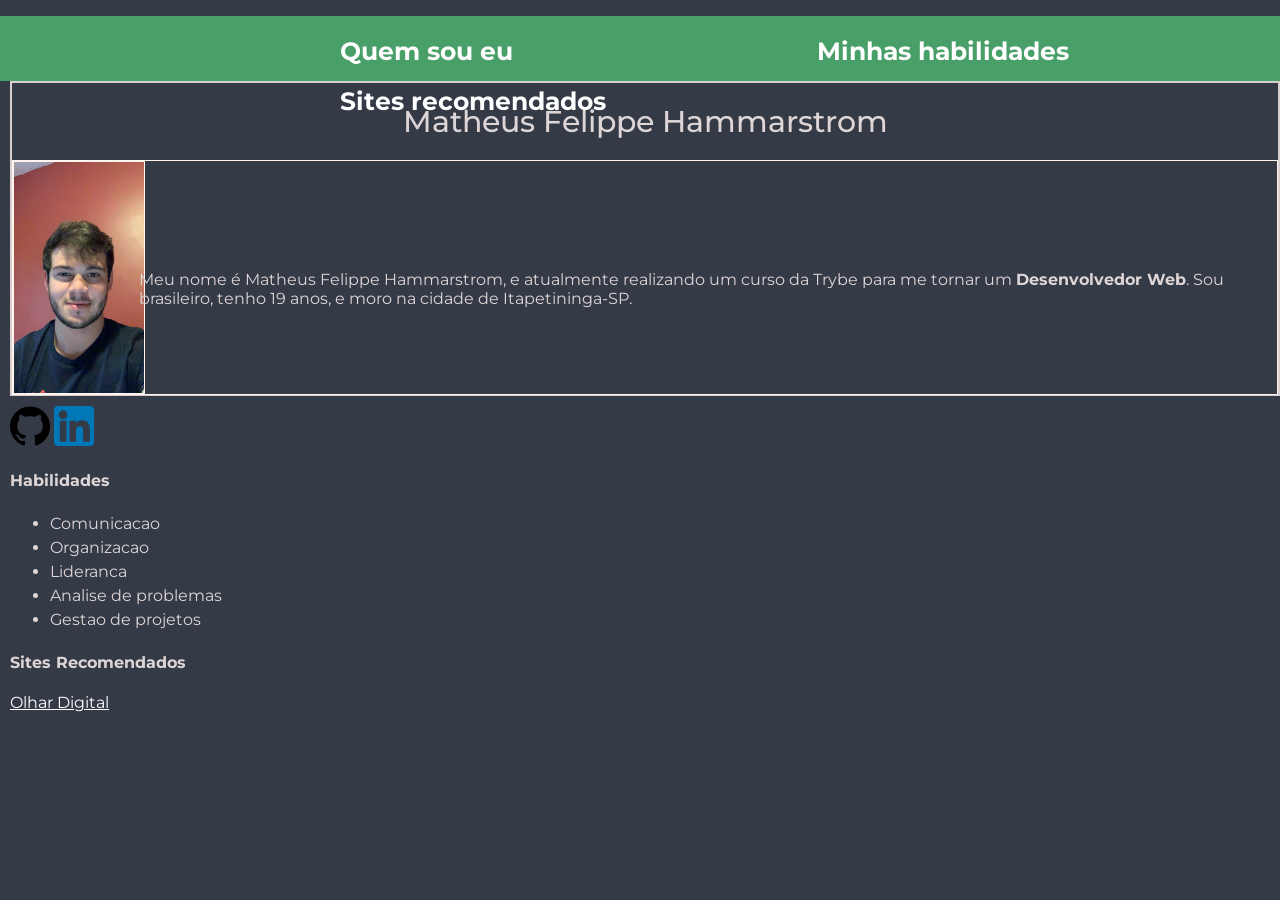
<file: index.html>
<!DOCTYPE html>
<html lang="pt-BR">
<head>
    <meta charset="UTF-8">
    <title>Portofolio Matheus Hammarstrom</title>
    <link rel="stylesheet" type ="text/css"href="style.css">
    <link rel="preconnect" href="https://fonts.googleapis.com"> 
    <link rel="preconnect" href="https://fonts.gstatic.com" crossorigin> 
    <link href="https://fonts.googleapis.com/css2?family=Montserrat:wght@300;400;500;700&display=swap" rel="stylesheet">

</head>
<body>
    <header class ="header"> 
        <nav class = "navegacao"> 
            <ul>
            <li class = "section-links"><a href="#foto" class = "link-nav"> Quem sou eu</a></li>
            <li class = "section-links"><a href="#habilidades" class = "link-nav"> Minhas habilidades</a></li>
            <li class = "section-links"><a href="#recomendacoes" class = "link-nav"> Sites recomendados</a></li>
            </ul> 
        </nav>
    </header>
   
    <div class = "main-container">
        <div class = "about-me-container">  
            <h1 class="heading">Matheus Felippe Hammarstrom</h1>
            <div class = "about-me">
                <img id = "minha-foto" src ="./images/eu.JPG" alt="Foto de Matheus Hammarstrom"><br>
                <p class="description">Meu nome é Matheus Felippe Hammarstrom, e atualmente realizando um curso da Trybe para me tornar um <strong>Desenvolvedor Web</strong>. Sou brasileiro, tenho 19 anos, e moro na cidade de Itapetininga-SP.</p>  
            </div>   
        </div>
        <section class ="social-media">   
            <a href="https://github.com/matheushammarstrom" target="_blank"><img src="images/gitlogo.png" alt="Logo github" class="logos"></a>
            <a href="https://www.linkedin.com/in/matheushammarstrom/" target="_blank"><img src="images/linkedinlogo.png" alt="Logo linkedin" class="logos"></a>
        </section class ="social-media">
        <section class ="skills">   
            <h4 id="habilidades">Habilidades</h4>
            <ul class="skills-list">
                <li>Comunicacao</li>
                <li>Organizacao</li>
                <li>Lideranca</li>
                <li>Analise de problemas</li>
                <li>Gestao de projetos</li>
            </ul>
        </section class ="skills">
        <section class ="external-links">  
            <h4 id="recomendacoes">Sites Recomendados</h4>
            <a href="https://olhardigital.com.br" target ="_blank">Olhar Digital</a>
        </section class ="external-links">
    </div>
    

</body>
</html>
</file>
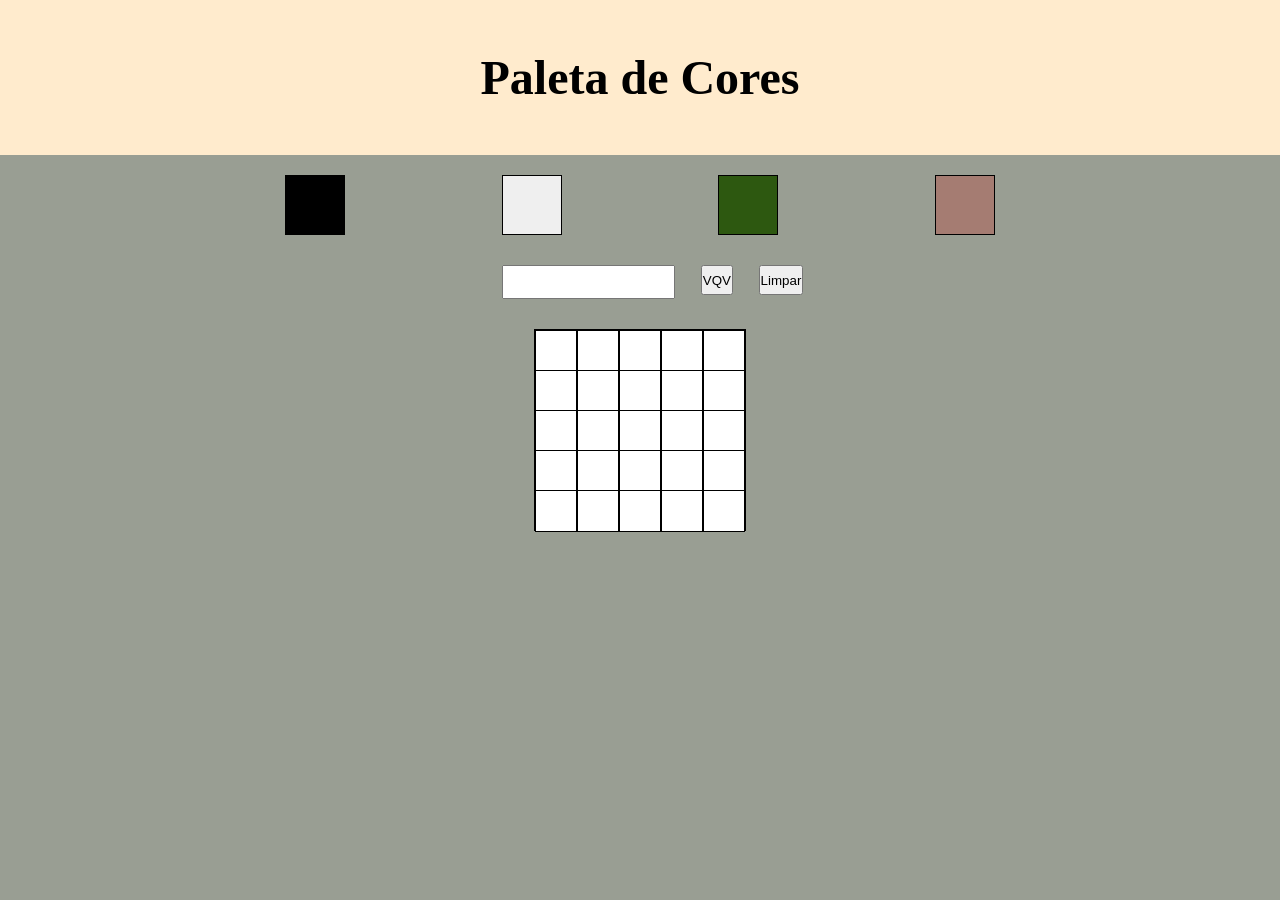
<file: projects/pixels-art/index.html>
<!DOCTYPE html>
<html lang="pt-BR">
<head>
    <meta charset="UTF-8">
    <meta http-equiv="X-UA-Compatible" content="IE=edge">
    <meta name="viewport" content="width=device-width, initial-scale=1.0">
    <link rel="stylesheet" href="style.css">
    <title>Paleta de Cores</title>
</head>
<body>
    <header>
        <h1 id ='title'>Paleta de Cores</h1>
    </header>
    <section id ='color-palette'>
        <button class="color black"></button>
        <button class="color green"></button>
        <button class="color blue"></button>
        <button class="color red"></button>
    </section>
    <section id='menu-tools'>
        <input id='board-size' type='number'min='1' step='1' oninput="validity.valid||(value='');" ></button>
        <button id="generate-board">VQV</button>
        <button id='clear-board'>Limpar</button>
    </section>
    <div id="board-container">
        <section id="pixel-board">
        </section>
    </div>

<script src="script.js">
</script>
</body>
</html>
</file>
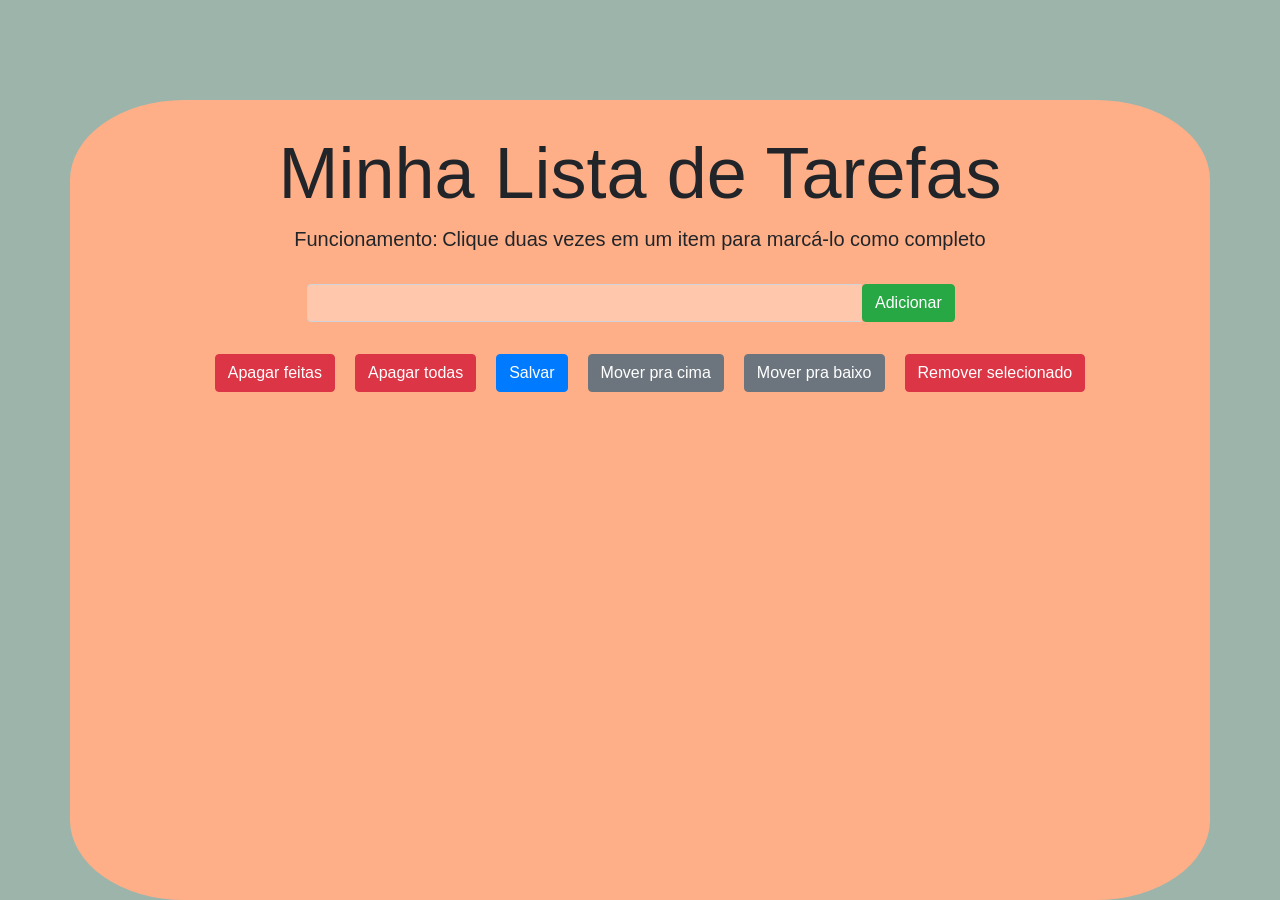
<file: projects/todo-list/index.html>
<!DOCTYPE html>
<html lang="pt-BR">
<head>
    <meta charset="UTF-8">
    <meta http-equiv="X-UA-Compatible" content="IE=edge">
    <meta name="viewport" content="width=device-width, initial-scale=1.0">
    <link rel="stylesheet" href="style.css">
    <link rel="preconnect" href="https://fonts.googleapis.com"> 
    <link rel="preconnect" href="https://fonts.gstatic.com" crossorigin> 
    <link href="https://fonts.googleapis.com/css2?family=Montserrat:wght@400;600&display=swap" rel="stylesheet">
    <link rel="stylesheet" href="https://stackpath.bootstrapcdn.com/bootstrap/4.1.3/css/bootstrap.min.css" integrity="sha384-MCw98/SFnGE8fJT3GXwEOngsV7Zt27NXFoaoApmYm81iuXoPkFOJwJ8ERdknLPMO" crossorigin="anonymous">
    <title>Lista de Tarefas</title>
</head>
<body>
    <section class = 'main-section container'>
        <header>
            <h1 class='display-3'>Minha Lista de Tarefas</h1>
            <h3 class="lead">Funcionamento:</h3>
            <p id ='funcionamento' class="lead">Clique duas vezes em um item para marcá-lo como completo</p>
            <div  class="input-group mb-3">
                <input type="text" id='texto-tarefa' class="form-control">
                <button id='criar-tarefa' class='btn btn-success'>Adicionar</button>
            </div>
            
        </header>
        <div class='list-container list-group-numbered'>
            <ol id ='lista-tarefas'>
            </ol>
        </div class='list-container'>
        <div class="buttons container">
            <button id='remover-finalizados' class="btn btn-danger">Apagar feitas</button>
            <button id="apaga-tudo" class="btn btn-danger">Apagar todas</button>
            <button id="salvar-tarefas" class ='btn btn-primary'>Salvar</button>
            <button id='mover-cima' class="btn btn-secondary">Mover pra cima</button>
            <button id='mover-baixo' class="btn btn-secondary">Mover pra baixo</button>
            <button id="remover-selecionado" class="btn btn-danger">Remover selecionado</button>
          </div>
    </section class = 'main-section'>
    <script src="https://code.jquery.com/jquery-3.3.1.slim.min.js" integrity="sha384-q8i/X+965DzO0rT7abK41JStQIAqVgRVzpbzo5smXKp4YfRvH+8abtTE1Pi6jizo" crossorigin="anonymous"></script>
    <script src="https://cdnjs.cloudflare.com/ajax/libs/popper.js/1.14.3/umd/popper.min.js" integrity="sha384-ZMP7rVo3mIykV+2+9J3UJ46jBk0WLaUAdn689aCwoqbBJiSnjAK/l8WvCWPIPm49" crossorigin="anonymous"></script>
    <script src="https://stackpath.bootstrapcdn.com/bootstrap/4.1.3/js/bootstrap.min.js" integrity="sha384-ChfqqxuZUCnJSK3+MXmPNIyE6ZbWh2IMqE241rYiqJxyMiZ6OW/JmZQ5stwEULTy" crossorigin="anonymous"></script>
    <script src="script.js"></script>
</body>
</html>
</file>
<file: style.css>
body{
    font-family: Montserrat;
    background-color: #353A47;
    color: #DED6D6;
    margin: 0px;
}
.main-container{
    margin-left: 10px;
}
a{
    color: white;
}
.header{
    background-color:#499f68;
    height: 65px;
    position: relative;
    
    
}
.link-nav{
    position: relative;
    margin-left: 300px;
    margin-top: 20px;
    display: inline-block;
    font-size: 25px;
    font-weight: 700;
    text-decoration: none;
}
.section-links{
    display: inline-block;
}
.heading{
    font-weight: 500;
    font-size: 30px;
    text-align: center;
}
.about-me-container{
    margin-bottom: 10px;
    border: solid 2px rgb(218, 207, 207);
    height: 311px;
    padding-left: 0px;
}
.description{
    position: absolute;
    top:40%;
    left:10%;
}
.about-me{
    border: solid 1px seashell;
    height: 233px;
    position: relative;
}
.skills-list{
    line-height: 150%;
}
#minha-foto{
    float: left;
    border: 1px solid seashell;
    width: 130px;
    margin-right: 20px;
}
/* div,section{
    border: 1px solid salmon;
} */
.logos{
    width: 40px;
}
</file>
<file: projects/pixels-art/style.css>
*{
    margin: 0;
    padding: 0;
}

.color{
    height: 60px;
    width: 60px;
    border: black solid 1px;
}
.black{
    background-color: black;
}
.pixel{
    display: inline-block;
    border: black 1px solid;
    height: 40px;
    width: 40px;
    background-color: white;
}
.line-pixel{
    height: 40px;
}
#pixel-board{
    border: 1px solid black;
}
h1{
    text-align: center;
}
#color-palette{
    display: flex;
    flex-direction: row;
    justify-content: space-evenly;
    max-width: 80%;
    margin:auto;
    padding-top: 20px;

}
header{
    background-color: blanchedalmond;
    padding: 50px;
    font-size: 1.5rem;
}
body{
    background-color: rgb(153, 158, 147);
}
#board-container{
    display: flex;
    justify-content: center;
}
#menu-tools{
    display: flex;
    justify-content: center;
    margin: 30px 0px;
}
#menu-tools input, #menu-tools button{
    margin-left: 2%;
    height: 30px;
}
</file>
<file: projects/todo-list/style.css>
body{
    font-family: 'Montserrat', sans-serif;
    background-color: #9DB4AB !important;
    color: #3E3D3D;
}
.completed{
    text-decoration: line-through;
}
.selected{
    background-color: rgb(128, 128, 128);
}
.main-section{
    background-color: #FFAF87;
    margin-top: 100px;
    padding: 30px 100px 0px 100px;
    margin-left: 20%;
    margin-right: 20%;
    border-radius: 10%;
    display: flex;
    flex-direction: column;
    align-items: space-evenly;
    align-content: baseline;
    min-height: 800px;
}
h1{
    font-size: 50px;
    text-align: center;
}
button{
    border-radius: 12%;
    color: rgb(255, 255, 255);
    padding: 10px;
}
.buttons{
    display: flex;
    justify-content: center;
    align-content: space-around;
    flex-wrap: nowrap;
    
}
.buttons button{
    margin-left: 20px;
}
header p, header h3{
    display: inline;
    text-align: center;
    font-size: 1.02rem;
}
header input{
    max-width: 50%;
    display: inline;
    margin-left: 20%;
}
header{
    text-align: center;
}
.list-container{
    /* border: 1px solid black; */
    font-size: 1.2rem;
    margin-left: 15%;
    margin-right: 15%;
}
.form-control{
    background: rgba(255, 255, 255, 0.3) !important;
}
.input-group{
    margin-top: 30px;
}
</file>
